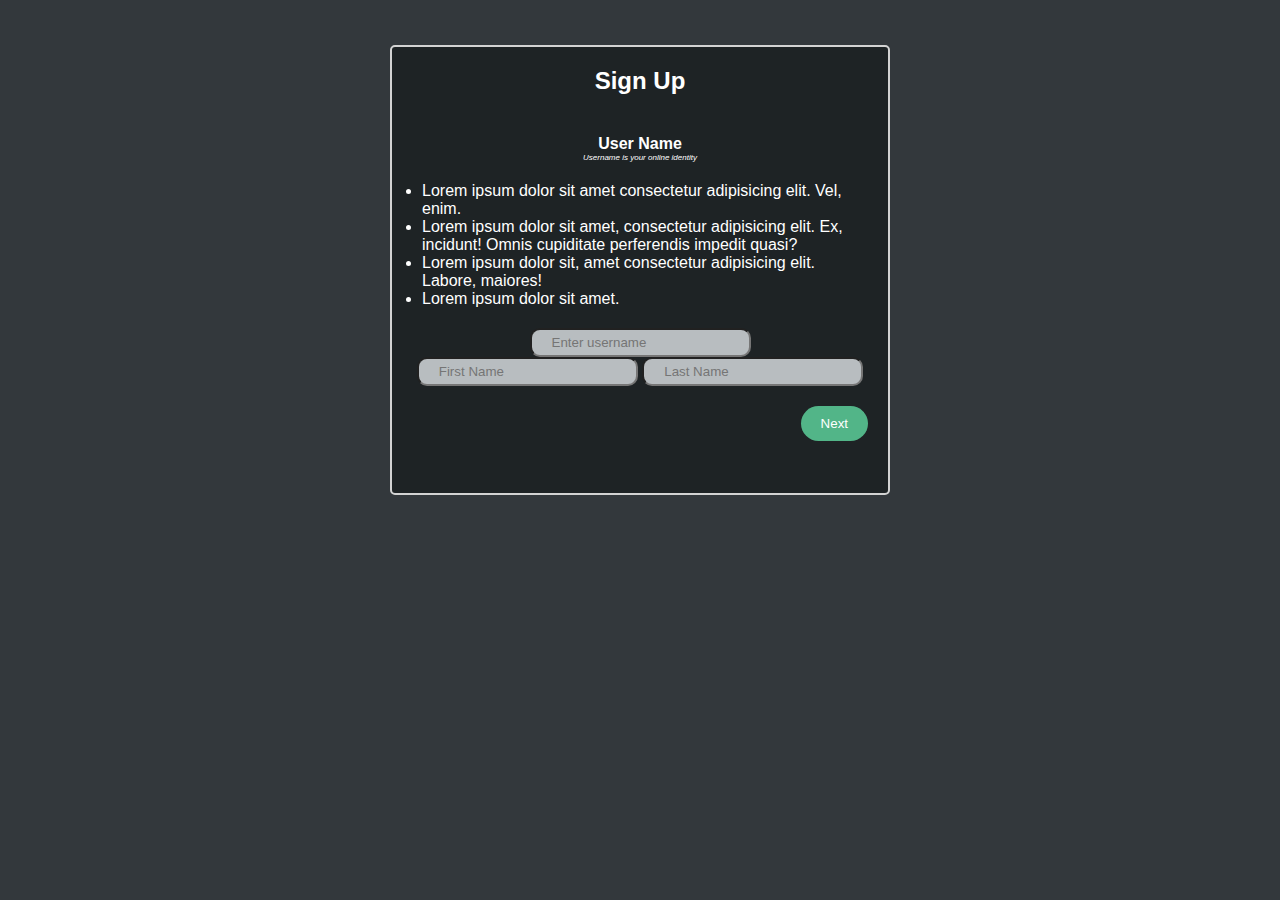
<file: index.html>
<!DOCTYPE html>
<html lang="en">
  <head>
    <meta charset="UTF-8" />
    <meta name="viewport" content="width=device-width, initial-scale=1.0" />
    <link rel="stylesheet" href="style.css" />
    <title>Sign Up Page</title>
  </head>
  <body>
    <div id="main">
      <h2>Sign Up</h2>
      <div id="user-name">
        <h4>User Name</h4>
        <p><em>Username is your online identity</em></p>

        <ul>
          <li>
            Lorem ipsum dolor sit amet consectetur adipisicing elit. Vel, enim.
          </li>
          <li>
            Lorem ipsum dolor sit amet, consectetur adipisicing elit. Ex,
            incidunt! Omnis cupiditate perferendis impedit quasi?
          </li>
          <li>
            Lorem ipsum dolor sit, amet consectetur adipisicing elit. Labore,
            maiores!
          </li>
          <li>Lorem ipsum dolor sit amet.</li>
        </ul>
        <div id="username-input-box">
          <input type="text" placeholder="Enter username" width="100%" />
          <div id="name">
            <input type="text" placeholder="First Name" />
            <input type="text" placeholder="Last Name" />
          </div>
        </div>
      </div>
      <button class="next-button">Next</button>
    </div>
  </body>
</html>
</file>
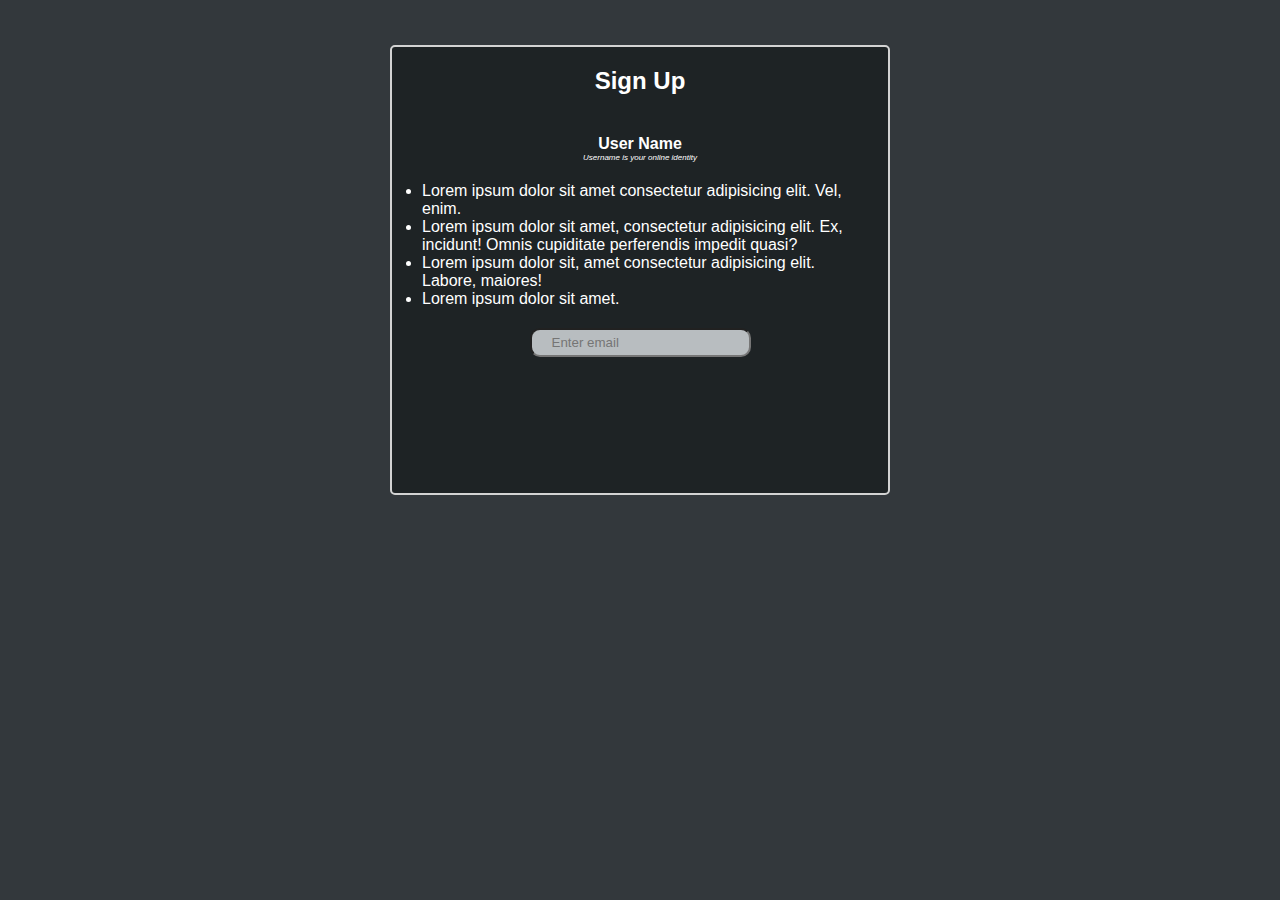
<file: email.html>
<!DOCTYPE html>
<html lang="en">
  <head>
    <meta charset="UTF-8" />
    <meta name="viewport" content="width=device-width, initial-scale=1.0" />
    <link rel="stylesheet" href="style.css">
    <title>Sign Up Page</title>
  </head>
  <body>
    <div id="main">
      <h2>Sign Up</h2>
      <div id="user-name">
        <h4>User Name</h4>
        <p><em>Username is your online identity</em></p>

        <ul>
          <li>
            Lorem ipsum dolor sit amet consectetur adipisicing elit. Vel, enim.
          </li>
          <li>
            Lorem ipsum dolor sit amet, consectetur adipisicing elit. Ex,
            incidunt! Omnis cupiditate perferendis impedit quasi?
          </li>
          <li>
            Lorem ipsum dolor sit, amet consectetur adipisicing elit. Labore,
            maiores!
          </li>
          <li>Lorem ipsum dolor sit amet.</li>
        </ul>
        <div id="Email-input-box">
          <input type="text" placeholder="Enter email" width="100%" />
              </div>
        </div>
      </div>
    </div>
  </body>
</html>
</file>
<file: style.css>
* {
  margin: 0;
  padding: 0;
  box-sizing: border-box;
  font-family: sans-serif;
}

body {
  background-color: #33383c;
}
#main {
  width: 500px;
  height: 450px;
  margin: 3.5% auto;
  background-color: #1e2325;
  color: white;
  border-radius: 5px;
  border: 2px solid lightgray;
}

h2,
#user-name {
  text-align: center;
  padding: 20px;
}
#user-name p {
  text-align: center;
  font-size: 0.5rem;
  margin-bottom: 20px;
}

li {
  text-align: left;
  margin-left: 10px;
}

ul {
  margin-bottom: 20px;
}
input {
  background-color: #b8bdc0;
  padding: 5px 20px;
  border-radius: 10px;
}

.next-button{
    background-color: #52b588;
    color: white;
    float: right;
    position: relative;
    right: 20px;
    bottom: 0;
    padding: 10px 20px;
    border-radius: 50px;
    border: none;
}
</file>
